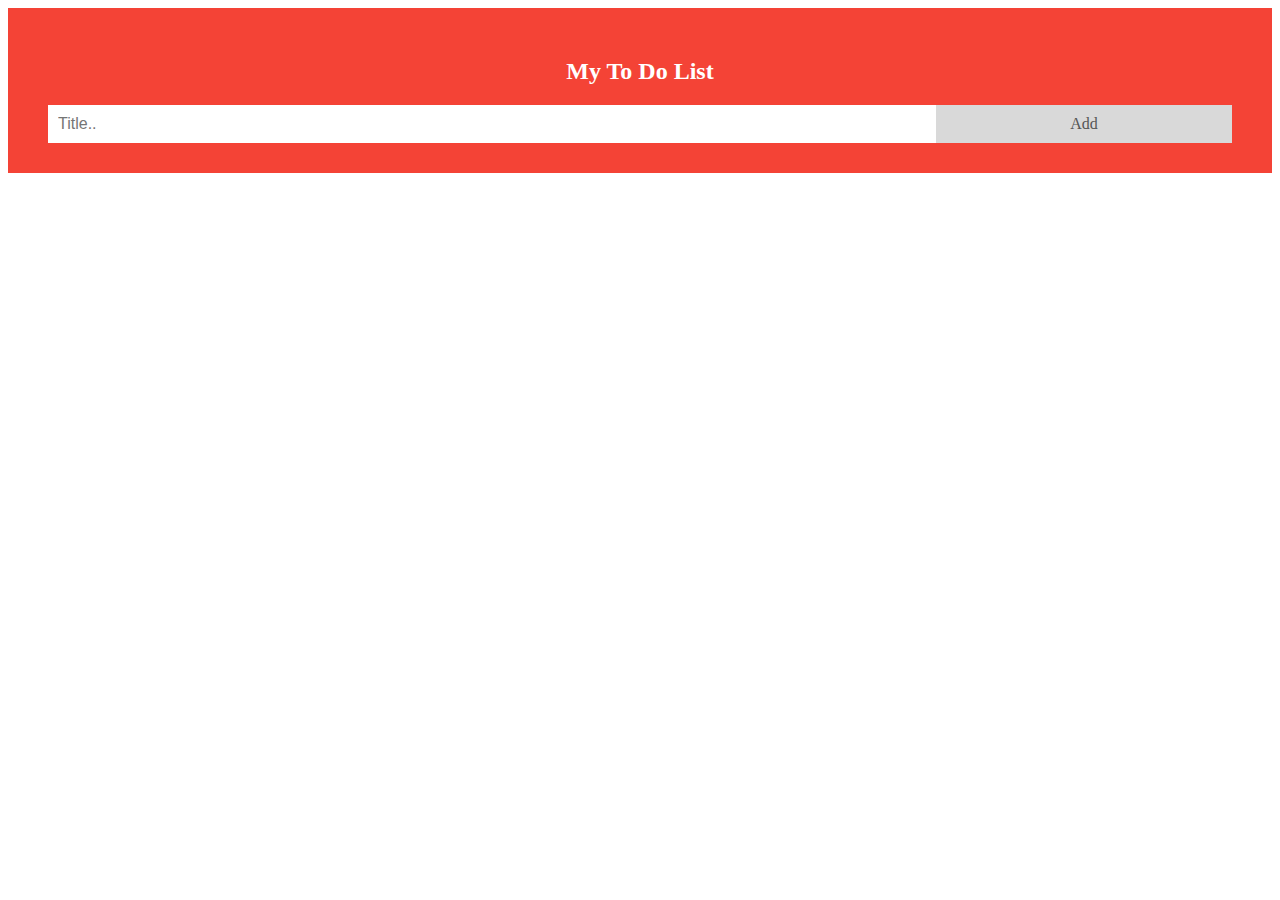
<file: Small Projects/ToDoList/index.html>
<!DOCTYPE html>
<html>
<head>
    <link rel="stylesheet" href="style.css"></link>
    <script src="script.js"></script>   
</head>
<body>
<div id="MyDIV" class="header">
<h2>My To Do List</h2>
<input id="MyInput" class="myinput"type="text" placeholder="Title..">
<span onclick="newElement()" class="addBtn">Add</span>
</div>
<ul id="MyUL">
</ul>
</body>
</html>
</file>
<file: Small Projects/ToDoList/style.css>
* {
    box-sizing: border-box;
  }
  
  ul {
    margin: 0;
    padding: 0;
  }
  
  ul li {
    cursor: pointer;
    position: relative;
    padding: 12px 8px 12px 40px;
    background: #eee;
    font-size: 18px;
    transition: 0.5s;
  }
  
  ul li:nth-child(odd) {
    background: #f9f9f9;
  }
  
  ul li:hover {
    background: #ddd;
  }
  
  ul li.checked {
    background: #888;
    color: #fff;
    text-decoration: line-through;
  }
  
  ul li.checked::before {
    content: '';
    position: absolute;
    border-color: #fff;
    border-style: solid;
    border-width: 0 2px 2px 0;
    top: 10px;
    left: 16px;
    transform: rotate(45deg);
    height: 15px;
    width: 7px;
  }
  
  .close {
    position: absolute;
    right: 0;
    top: 0;
    padding: 12px 16px 12px 16px;
  }
  
  .close:hover {
    background-color: #f44336;
    color: white;
  }
  
  .header {
    background-color: #f44336;
    padding: 30px 40px;
    color: white;
    text-align: center;
  }

  .header:after {
    content: "";
    display: table;
    clear: both;
  }

  input {
    margin: 0;
    border: none;
    border-radius: 0;
    width: 75%;
    padding: 10px;
    float: left;
    font-size: 16px;
  }

  .addBtn {
    padding: 10px;
    width: 25%;
    background: #d9d9d9;
    color: #555;
    float: left;
    text-align: center;
    font-size: 16px;
    cursor: pointer;
    transition: 0.3s;
    border-radius: 0;
  }
  
  .addBtn:hover {
    background-color: #bbb;
  }
</file>
